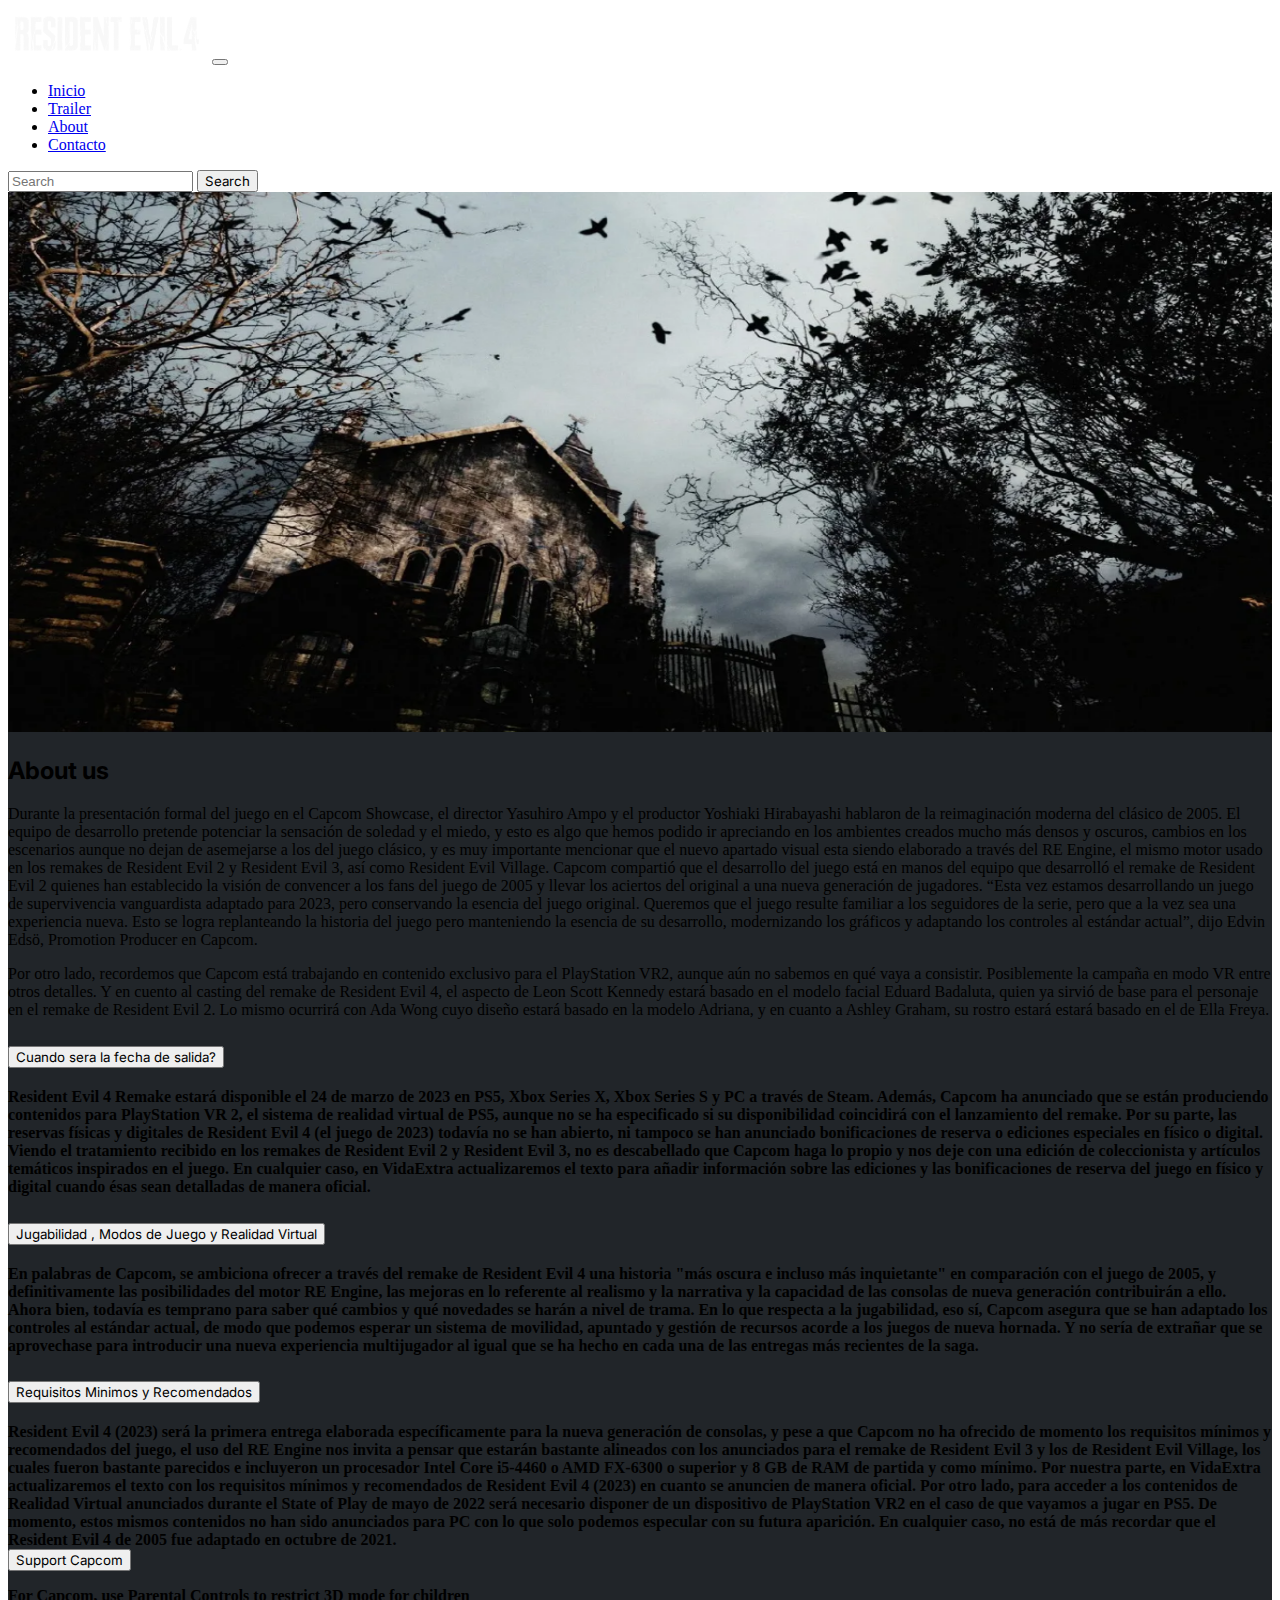
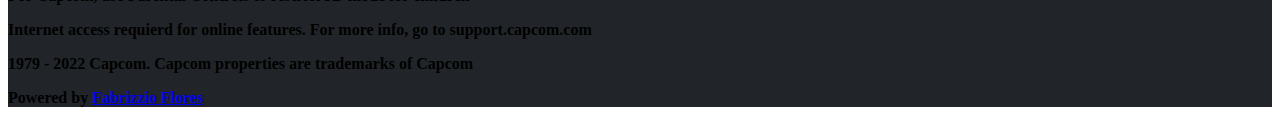
<file: about.html>
<!DOCTYPE html>
<html lang="en">
<head>
    <meta charset="UTF-8">
    <meta http-equiv="X-UA-Compatible" content="IE=edge">
    <meta name="viewport" content="width=device-width, initial-scale=1.0">
    <link rel="preconnect" href="https://fonts.googleapis.com">
    <link href="https://fonts.googleapis.com/css2?family=Inter:wght@100;200;400;500;600;700;800;900&display=swap" rel="stylesheet">
    <link rel="preconnect" href="https://fonts.gstatic.com" crossorigin>
    <link href="https://cdn.jsdelivr.net/npm/bootstrap@5.0.2/dist/css/bootstrap.min.css" rel="stylesheet" integrity="sha384-EVSTQN3/azprG1Anm3QDgpJLIm9Nao0Yz1ztcQTwFspd3yD65VohhpuuCOmLASjC" crossorigin="anonymous">
    <link rel="stylesheet" href="./css/main.css">

    <style>
        .bg-image{
            height: 60vh;
            background-position: center center;
             background-size: cover;
             width: 100%;
        }

        .contenedor{
            background-color:#212529;
            height: 100%;
            width: 100%;
        }
    </style>
    <title>Resident Evil 4 | Remake</title>
</head>
<body>


    <!--Nav bar-->
    <nav class="navbar navbar-expand-lg navbar-dark bg-dark">
        <div class="container-fluid">
          <a class="navbar-brand" href="./index.html">     <img src="./img/logo.png" alt="" width="200"></a>
          <button class="navbar-toggler" type="button" data-bs-toggle="collapse" data-bs-target="#navbarSupportedContent" aria-controls="navbarSupportedContent" aria-expanded="false" aria-label="Toggle navigation">
            <span class="navbar-toggler-icon"></span>
          </button>
          <div class="collapse navbar-collapse" id="navbarSupportedContent">
            <ul class="navbar-nav me-auto mb-2 mb-lg-0">
              <li class="nav-item">
                <a class="nav-link active" aria-current="page" href="./index.html">Inicio</a>
              </li>
              <li class="nav-item">
                <a class="nav-link" href="https://www.youtube.com/watch?v=g_-rwiaNZvM" target="_blank">Trailer</a>
              </li>
              <li class="nav-item">
                <a class="nav-link" href="./about.html">About</a>
              </li>
              <li class="nav-item">
                <a class="nav-link" href="./contact.html">Contacto</a>
              </li>
             
            
            </ul>
            <form class="d-flex">
              <input class="form-control me-2" type="search" placeholder="Search" aria-label="Search">
              <button class="btn btn-dark bg-danger" type="submit">Search</button>
            </form>
          </div>
        </div>
      </nav>

    <!--Imagen-->
<div class="contenedor outline">
    <div id="carouselExampleControls" class="carousel slide" data-bs-ride="carousel">
        <div class="carousel-inner">
          <div class="carousel-item active">
            <img src="./img/about-image.png" class="d-block w-100 bg-image" alt="...">
          </div>
      </div>



      <!--About-->
<div class="container">



      <div class="container text-center w-100 my-4 b">
        <h2 class="bg-danger py-2 text-white mb-5">About us</h2>

        <div class="container bg-dark text-white py-5">
        <p>Durante la presentación formal del juego en el Capcom Showcase, el director Yasuhiro Ampo y el productor Yoshiaki Hirabayashi hablaron de la reimaginación moderna del clásico de 2005. El equipo de desarrollo pretende potenciar la sensación de soledad y el miedo, y esto es algo que hemos podido ir apreciando en los ambientes creados mucho más densos y oscuros, cambios en los escenarios aunque no dejan de asemejarse a los del juego clásico, y es muy importante mencionar que el nuevo apartado visual esta siendo elaborado a través del RE Engine, el mismo motor usado en los remakes de Resident Evil 2 y Resident Evil 3, así como Resident Evil Village.

            Capcom compartió que el desarrollo del juego está en manos del equipo que desarrolló el remake de Resident Evil 2 quienes han establecido la visión de convencer a los fans del juego de 2005 y llevar los aciertos del original a una nueva generación de jugadores.
            
            “Esta vez estamos desarrollando un juego de supervivencia vanguardista adaptado para 2023, pero conservando la esencia del juego original. Queremos que el juego resulte familiar a los seguidores de la serie, pero que a la vez sea una experiencia nueva. Esto se logra replanteando la historia del juego pero manteniendo la esencia de su desarrollo, modernizando los gráficos y adaptando los controles al estándar actual”, dijo Edvin Edsö, Promotion Producer en Capcom.
        </p>
        <p>Por otro lado, recordemos que Capcom está trabajando en contenido exclusivo para el PlayStation VR2, aunque aún no sabemos en qué vaya a consistir. Posiblemente la campaña en modo VR entre otros detalles.

            Y en cuento al casting del remake de Resident Evil 4, el aspecto de Leon Scott Kennedy estará basado en el modelo facial Eduard Badaluta, quien ya sirvió de base para el personaje en el remake de Resident Evil 2. Lo mismo ocurrirá con Ada Wong cuyo diseño estará basado en la modelo Adriana, y en cuanto a Ashley Graham, su rostro estará estará basado en el de Ella Freya.</p>
        </div>
        </div>

      <div class="accordion bg-dark mb-4" id="accordionExample">
        <div class="accordion-item bg-dark text-white">
          <h2 class="accordion-header" id="headingOne">
            <button class="accordion-button bg-danger text-white" type="button" data-bs-toggle="collapse" data-bs-target="#collapseOne" aria-expanded="true" aria-controls="collapseOne">
              Cuando sera la fecha de salida?
            </button>
          </h2>
          <div id="collapseOne" class="accordion-collapse collapse show  p-1" aria-labelledby="headingOne" data-bs-parent="#accordionExample">
            <div class="accordion-body">
              <strong>Resident Evil 4 Remake estará disponible el 24 de marzo de 2023 en PS5, Xbox Series X, Xbox Series S y PC a través de Steam. Además, Capcom ha anunciado que se están produciendo contenidos para PlayStation VR 2, el sistema de realidad virtual de PS5, aunque no se ha especificado si su disponibilidad coincidirá con el lanzamiento del remake.

                Por su parte, las reservas físicas y digitales de Resident Evil 4 (el juego de 2023) todavía no se han abierto, ni tampoco se han anunciado bonificaciones de reserva o ediciones especiales en físico o digital. Viendo el tratamiento recibido en los remakes de Resident Evil 2 y Resident Evil 3, no es descabellado que Capcom haga lo propio y nos deje con una edición de coleccionista y artículos temáticos inspirados en el juego.
                
                En cualquier caso, en VidaExtra actualizaremos el texto para añadir información sobre las ediciones y las bonificaciones de reserva del juego en físico y digital cuando ésas sean detalladas de manera oficial.
            </div>
          </div>
        </div>
        <div class="accordion-item">
          <h2 class="accordion-header" id="headingTwo">
            <button class="accordion-button collapsed bg-danger text-white" type="button" data-bs-toggle="collapse" data-bs-target="#collapseTwo" aria-expanded="false" aria-controls="collapseTwo">
              Jugabilidad , Modos de Juego y Realidad Virtual
            </button>
          </h2>
          <div id="collapseTwo" class="accordion-collapse collapse" aria-labelledby="headingTwo" data-bs-parent="#accordionExample">
            <div class="accordion-body">
              <strong>En palabras de Capcom, se ambiciona ofrecer a través del remake de Resident Evil 4 una historia "más oscura e incluso más inquietante" en comparación con el juego de 2005, y definitivamente las posibilidades del motor RE Engine, las mejoras en lo referente al realismo y la narrativa y la capacidad de las consolas de nueva generación contribuirán a ello. Ahora bien, todavía es temprano para saber qué cambios y qué novedades se harán a nivel de trama.

                En lo que respecta a la jugabilidad, eso sí, Capcom asegura que se han adaptado los controles al estándar actual, de modo que podemos esperar un sistema de movilidad, apuntado y gestión de recursos acorde a los juegos de nueva hornada. Y no sería de extrañar que se aprovechase para introducir una nueva experiencia multijugador al igual que se ha hecho en cada una de las entregas más recientes de la saga.
            </div>
          </div>
        </div>
        <div class="accordion-item">
          <h2 class="accordion-header" id="headingThree">
            <button class="accordion-button collapsed bg-danger text-white" type="button" data-bs-toggle="collapse" data-bs-target="#collapseThree" aria-expanded="false" aria-controls="collapseThree">
              Requisitos Minimos y Recomendados
            </button>
          </h2>
          <div id="collapseThree" class="accordion-collapse collapse" aria-labelledby="headingThree" data-bs-parent="#accordionExample">
            <div class="accordion-body">
              <strong>Resident Evil 4 (2023) será la primera entrega elaborada específicamente para la nueva generación de consolas, y pese a que Capcom no ha ofrecido de momento los requisitos mínimos y recomendados del juego, el uso del RE Engine nos invita a pensar que estarán bastante alineados con los anunciados para el remake de Resident Evil 3 y los de Resident Evil Village, los cuales fueron bastante parecidos e incluyeron un procesador Intel Core i5-4460 o AMD FX-6300 o superior y 8 GB de RAM de partida y como mínimo.

                Por nuestra parte, en VidaExtra actualizaremos el texto con los requisitos mínimos y recomendados de Resident Evil 4 (2023) en cuanto se anuncien de manera oficial.
                
                Por otro lado, para acceder a los contenidos de Realidad Virtual anunciados durante el State of Play de mayo de 2022 será necesario disponer de un dispositivo de PlayStation VR2 en el caso de que vayamos a jugar en PS5. De momento, estos mismos contenidos no han sido anunciados para PC con lo que solo podemos especular con su futura aparición. En cualquier caso, no está de más recordar que el Resident Evil 4 de 2005 fue adaptado en octubre de 2021.
            </div>
          </div>
        </div>
      </div>

    </div>
      <!--Footer-->
    <div id="footer" class="p-5 bg-dark text-light">
        <div class="container w-50 pt-2" >
            <div class="row row-cols-md-2 justify-content-md-center ">
                <div class="col text-center">
                    <a href="#">
                        <button class="btn btn-lg rounded-pill btn-danger w-100 p-3 shadow-sm font-weight-bold">Support Capcom</button>
                    </a>
                </div>
            </div>

            <div class="row justify-content-md-center py-2 ">
                <div class="col text-center font-weigh-light">
                <p>For Capcom, use Parental Controls to restrict 3D mode for children</p>
                <p>Internet access requierd for online features. For more info, go to support.capcom.com</p>
                <p>1979 - 2022 Capcom. Capcom properties are trademarks of Capcom </p>    
                </div>
                <p class="text-center">Powered by <a href="https://github.com/fabrizzioflores" class="text-danger">Fabrizzio Flores</a> </p>
            </div>
        </div>
    </div>

</div>




  <script src="https://cdn.jsdelivr.net/npm/@popperjs/core@2.11.5/dist/umd/popper.min.js" integrity="sha384-Xe+8cL9oJa6tN/veChSP7q+mnSPaj5Bcu9mPX5F5xIGE0DVittaqT5lorf0EI7Vk" crossorigin="anonymous"></script>
<script src="https://cdn.jsdelivr.net/npm/bootstrap@5.2.0-beta1/dist/js/bootstrap.min.js" integrity="sha384-kjU+l4N0Yf4ZOJErLsIcvOU2qSb74wXpOhqTvwVx3OElZRweTnQ6d31fXEoRD1Jy" crossorigin="anonymous"></script>
</body>
</html>
</file>
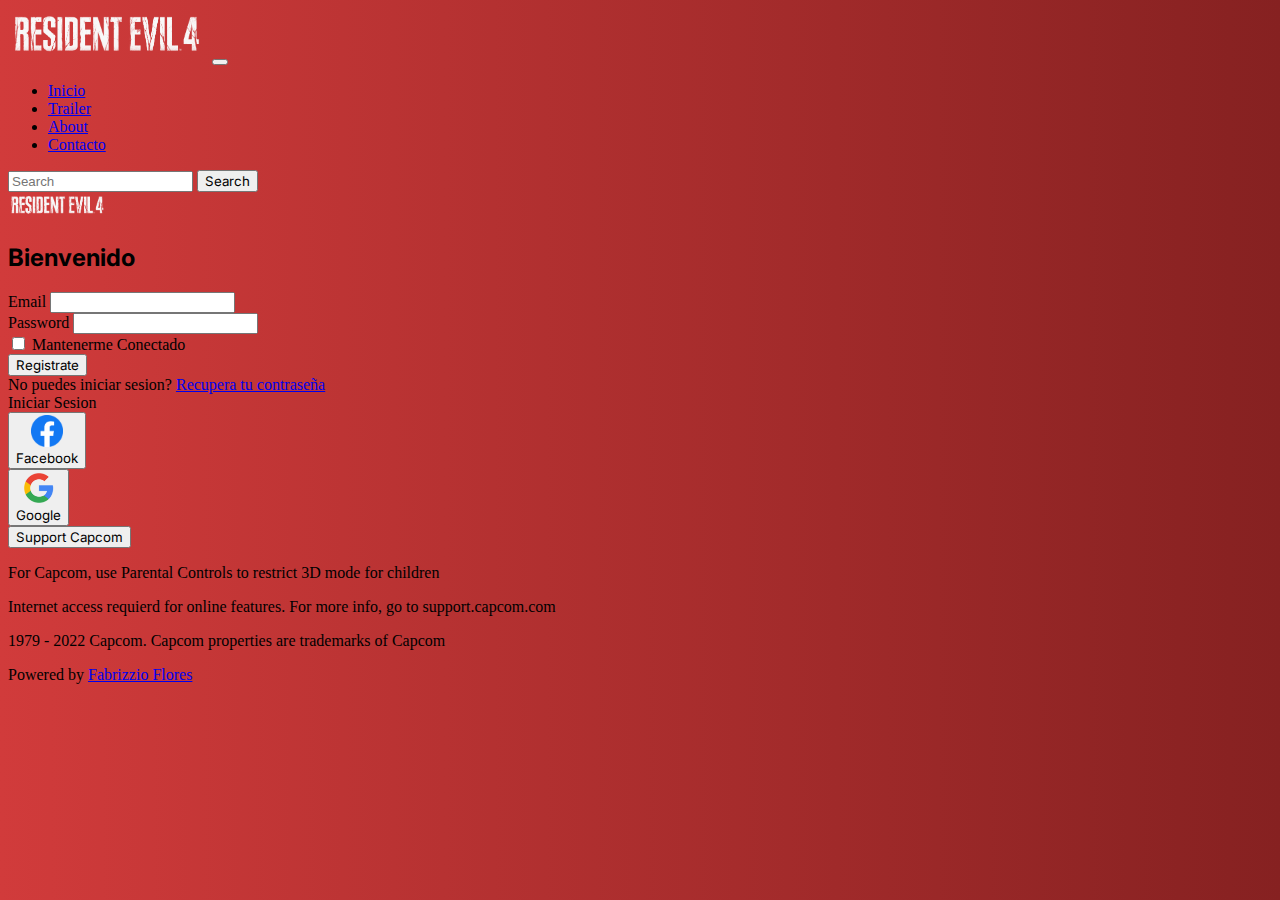
<file: contact.html>
<!DOCTYPE html>
<html lang="en">
<head>
    <meta charset="UTF-8">
    <meta http-equiv="X-UA-Compatible" content="IE=edge">
    <meta name="viewport" content="width=device-width, initial-scale=1.0">
    <link rel="preconnect" href="https://fonts.googleapis.com">
    <link href="https://fonts.googleapis.com/css2?family=Inter:wght@100;200;400;500;600;700;800;900&display=swap" rel="stylesheet">
    <link rel="preconnect" href="https://fonts.gstatic.com" crossorigin>
    <link href="https://cdn.jsdelivr.net/npm/bootstrap@5.0.2/dist/css/bootstrap.min.css" rel="stylesheet" integrity="sha384-EVSTQN3/azprG1Anm3QDgpJLIm9Nao0Yz1ztcQTwFspd3yD65VohhpuuCOmLASjC" crossorigin="anonymous">
    <link rel="stylesheet" href="./css/main.css">

    <style>
        body{
            background: #161616;
            background: linear-gradient(to right, #d13b3b, #862121); 
        }
        .bg{
            background-image: url(/img/contact-image.jpg);
            background-position: center center;
            background-repeat: no-repeat;
            background-size: cover;
        }
    </style>

    <title>Resident Evil 4 | Contacto</title>
</head>
<body>


    <!--Nav bar-->
    <nav class="navbar navbar-expand-lg navbar-dark bg-dark">
        <div class="container-fluid">
          <a class="navbar-brand" href="./index.html">     <img src="./img/logo.png" alt="" width="200"></a>
          <button class="navbar-toggler" type="button" data-bs-toggle="collapse" data-bs-target="#navbarSupportedContent" aria-controls="navbarSupportedContent" aria-expanded="false" aria-label="Toggle navigation">
            <span class="navbar-toggler-icon"></span>
          </button>
          <div class="collapse navbar-collapse" id="navbarSupportedContent">
            <ul class="navbar-nav me-auto mb-2 mb-lg-0">
              <li class="nav-item">
                <a class="nav-link active" aria-current="page" href="./index.html">Inicio</a>
              </li>
              <li class="nav-item">
                <a class="nav-link" href="https://www.youtube.com/watch?v=g_-rwiaNZvM" target="_blank">Trailer</a>
              </li>
              <li class="nav-item">
                <a class="nav-link" href="./about.html">About</a>
              </li>
              <li class="nav-item">
                <a class="nav-link" href="./contact.html">Contacto</a>
              </li>
             
            
            </ul>
            <form class="d-flex">
              <input class="form-control me-2" type="search" placeholder="Search" aria-label="Search">
              <button class="btn btn-dark bg-danger" type="submit">Search</button>
            </form>
          </div>
        </div>
      </nav>

      <div class="container text-light w-75 bg-dark my-5 rounded shadow">
           <div class="row align-items-stretch">
            <!--Imagen-->
                <div class="col bg d-none d-lg-block col-md-5 col-lg-5 col-xl-6 rounded">

                </div>
            <!--Imagen-->
            
            <!--Contenido-->
                <div class="col bg-white text-dark p-5 rounded-end">
                    <div class="text-end pt-2">
                        <img src="./img/logo.png" alt="logo" width="100">
                    </div>

                    <h2 class="fw-bold text-center py-5">Bienvenido</h2>
                    
                    <!--Login-->
               
                    <form action="">
                        <div class="mb-4">
                            <label for="email" class="form-label">Email</label>
                            <input type="email" name="Email" id="" class="form-control">
                        </div>
                        <div class="mb-4">
                            <label for="password" class="form-label">Password</label>
                            <input type="password" name="Password" id="" class="form-control">
                        </div>
                        <div class="mb-4 form-check">
                            <input type="checkbox" name="connected" class="form-check-input" id="">
                            <label for="connected" class="form-check-label">Mantenerme Conectado</label>
                        </div>

                        <div class="d-grid">
                            <button type="submit" class="btn btn-danger">Registrate</button>
                        </div>

                        <div class="my-3">
                            <span>No puedes iniciar sesion? <a href="#">Recupera tu contraseña</a></span>
                        </div>
                    </form>

                    <!--Login con Redes sociales-->
                    <div class="container w-100 my-5">
                        <div class="row text-center">
                            <div class="col-12">Iniciar Sesion</div>
                        </div>
                        <div class="row">
                            <div class="col">
                                <button class="btn btn-outline-primary w-100 my-2">
                                    <div class="row align-items-center">
                                        <div class="col-2 d-none d-md-block ">
                                            <img src="./img/logo-facebook.png" alt="logo-facebook" width="32">
                                        </div>
                                        <div class="col-12 col-md-10 text-center">
                                            Facebook
                                        </div>
                                    </div>
                                </button>
                            </div>
                            <div class="col">
                                <button class="btn btn-outline-danger w-100 my-2">
                                    <div class="row align-items-center">
                                        <div class="col-2  d-none d-md-block">
                                            <img src="./img/google-logo.png" alt="logo-google" width="32">
                                        </div>
                                        <div class="col-12 col-md-10 text-center">
                                            Google
                                        </div>
                                    </div>
                                </button>
                            </div>
                        </div>
                    </div>
                </div>
            <!--Contenido-->
           </div>
      </div>

      <!--Footer-->
    <div id="footer" class="p-5 bg-dark text-light">
        <div class="container w-50 pt-2" >
            <div class="row row-cols-md-2 justify-content-md-center ">
                <div class="col text-center">
                    <a href="#">
                        <button class="btn btn-lg rounded-pill btn-danger w-100 p-3 shadow-sm font-weight-bold">Support Capcom</button>
                    </a>
                </div>
            </div>

            <div class="row justify-content-md-center py-2 ">
                <div class="col text-center font-weigh-light">
                <p>For Capcom, use Parental Controls to restrict 3D mode for children</p>
                <p>Internet access requierd for online features. For more info, go to support.capcom.com</p>
                <p>1979 - 2022 Capcom. Capcom properties are trademarks of Capcom </p>    
                <p class="text-center">Powered by <a href="https://github.com/fabrizzioflores" class="text-danger">Fabrizzio Flores</a> </p>
                </div>
            </div>
        </div>
    </div>
    




  <script src="https://cdn.jsdelivr.net/npm/@popperjs/core@2.11.5/dist/umd/popper.min.js" integrity="sha384-Xe+8cL9oJa6tN/veChSP7q+mnSPaj5Bcu9mPX5F5xIGE0DVittaqT5lorf0EI7Vk" crossorigin="anonymous"></script>
<script src="https://cdn.jsdelivr.net/npm/bootstrap@5.2.0-beta1/dist/js/bootstrap.min.js" integrity="sha384-kjU+l4N0Yf4ZOJErLsIcvOU2qSb74wXpOhqTvwVx3OElZRweTnQ6d31fXEoRD1Jy" crossorigin="anonymous"></script>
</body>
</html>
</file>
<file: css/main.css>
h1,h2,h3,h4,h5, button, .amiibo-name{
    font-family: 'Inter', sans-serif;
}


#ribbon{
   background-color: rgb(216, 26, 26); 
   background-image: repeating-linear-gradient(45deg, transparent, transparent 25px, rgba(131, 21, 21, 0.5) 25px, rgba(131, 21, 21, 0.5) 40px);
}


#ribbon::after{
    content: '';
    background-color: transparent;
    display: block;
    height: 20px;
    width: 50%;
    margin: 0 auto;
    position: relative;
    left: auto;
    margin-top: -40px;
}

#birthday{
    background-color: rgb(219, 26, 26);
    position: relative;
    margin-top: -20px;
    z-index: 10;
    box-shadow: 0 0 10px rgba(0,  0, 0, 0.5);
}

#birthday img{
    position: relative;
    margin-top: -30px;
}

.text-shadow{
    text-shadow: 0 3px 3px rgba(0, 0, 0, 0.6);
    text-transform: uppercase;
    font-size: 2rem;
}


#separator-ribbon{
    width: 100%;
    overflow: hidden;
    position: relative;
    z-index: 2;
}

#separator-ribbon .content{
    width: 150%;
    height: 150px;
    margin-left: -25%;
    border-bottom-left-radius: 50%;
    border-bottom-right-radius: 50%;
}

.card-border{
    border: solid 10px white;
    border-radius: 20px;
    overflow: hidden;
    transition: all ease-out 0.2s;
}

.card-border:hover{
    transform: scale(1.05);
}


#games{
    background: rgb(255,255,255);
    background: url(./img/game-3.jpg), linear-gradient(0deg, rgba(255,255,255,1)0%, #212529 57%);
    background-repeat: repeat-x;
    background-size: 75px;
    margin-top: -20px;
}

#separator-amiibos{
    width: 100%;
    overflow: hidden;
    position: relative;
    z-index: 2;
    background-color: #212529;

}

#separator-amiibos .content{
    background-color: #212529;
    width: 110%;
    height: 100px;
    margin-left: -5%;
    border-top-left-radius:50% ;
    border-top-right-radius:50% ;
}

#play{
    background: url(./img/bg-04.png);
    background-color: rgb(255,255, 219);
    background-size: 40px 40px;
}



footer{
    background-color: #212529;
}
</file>
